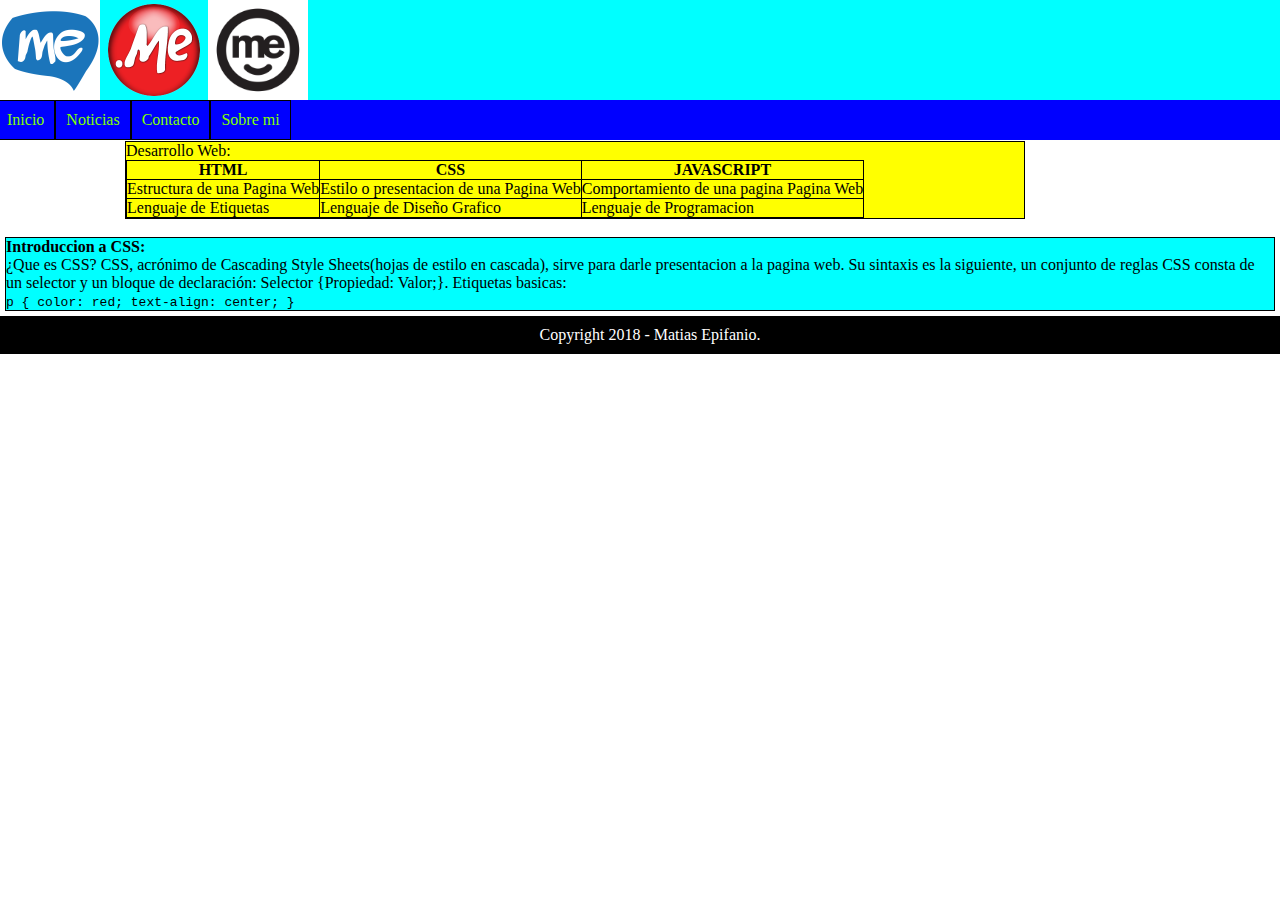
<file: index.html>
<!DOCTYPE html>
<html lang="en">
<head>
    <!-- Metas -->
    <meta charset="UTF-8">
    <meta name="description" content="Pagina Personal"/>
    <meta name="keywords" content="Futbol, Desarrollo Web, Informacion"/>
    <meta name="author" content="Matias Epifanio"/>
    <meta name="viewport" content="width=device-width, initial-scale=1.0">
    <meta http-equiv="X-UA-Compatible" content="ie=edge">
    <!-- Titulo -->
    <title>Pagina Personal - Matias Epifanio</title>
    <!-- CSS -->
    <link rel="stylesheet" type="text/css" href="css/estilos.css">
</head>
<body>
    <!-- Encabezado -->
    <header>
        <img src="img/LogotipoMe.png">
        <img src="img/LogotipoMe_1.png">
        <img src="img/LogotipoMe_2.png">
    </header>
    <!-- Barra de Navegacion -->
    <nav>
        <ul>
            <li><a href="navbar/inicio.html" >Inicio</a></li> 
            <li><a href="navbar/libros.html">Noticias</a></li> 
            <li><a href="navbar/cursos.html">Contacto</a></li>
            <li><a href="navbar/humor.html">Sobre mi</a></li> 
        </ul>
    </nav>
    <!-- Main -->
    <main>
        <section>
            <article id="articulo_1">
                <p>Desarrollo Web: </p>
                <table>
                    <tr>
                        <th>HTML</th>
                        <th>CSS</th>
                        <th>JAVASCRIPT</th>
                    </tr>
                    <tr>
                        <td>Estructura de una Pagina Web</td>
                        <td>Estilo o presentacion de una Pagina Web</td>
                        <td>Comportamiento de una pagina Pagina Web</td>
                    </tr>
                    <tr> 
                        <td>Lenguaje de Etiquetas</td>
                        <td>Lenguaje de Diseño Grafico</td>
                        <td>Lenguaje de Programacion</td>
                    </tr>
                </table>
            </article>
        </section>
        <br>
        <section> 
            <article id="articulo_2">
                <b>Introduccion a CSS:</b>
                <p>¿Que es CSS? 
                    CSS, acrónimo de Cascading Style Sheets(hojas de estilo en cascada), sirve para darle 
                    presentacion a la pagina web. Su sintaxis es la siguiente, un conjunto de reglas CSS consta de un selector y un bloque de declaración:
                    Selector {Propiedad: Valor;}.
                    Etiquetas basicas:                  
                </p>
                <p>
                    <code>p { 
                            color: red; 
                            text-align: center;
                    }</code>                
                </p>
                </p>
            </article>
        </section>
    </main>

    <!-- Aside -->
    <!-- 
    <aside>
        <a href="#">HTML</a>
        <br>
        <a href="#">CSS</a>
        <br>
        <a href="#">JAVASCRIPT</a>
        <br>
        <a href="#">PHP</a>
    </aside>
    -->
    <!-- Footer -->
    <footer>
        Copyright 2018 - Matias Epifanio.
    </footer>
</body>
</html>
</file>
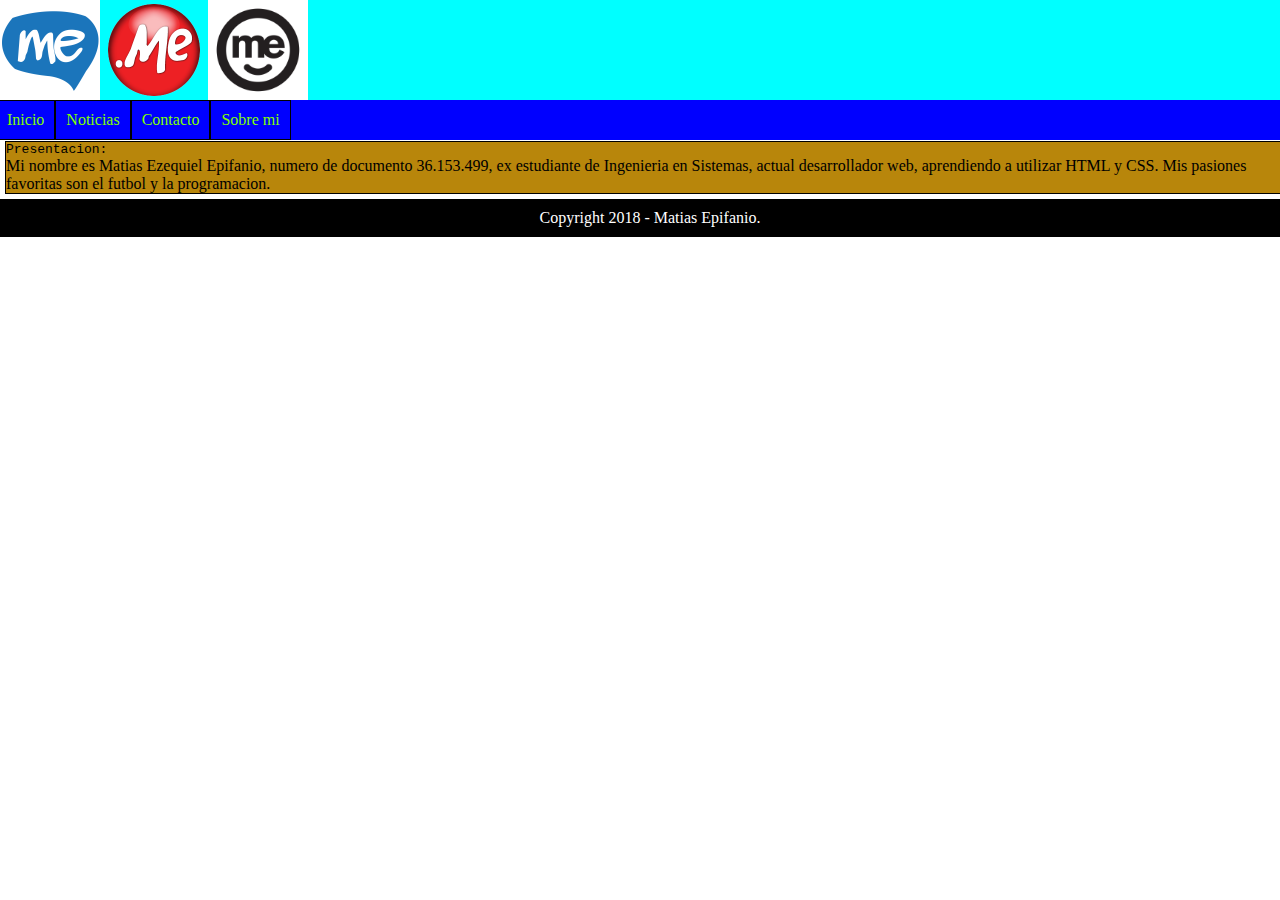
<file: navbar/inicio.html>
<!DOCTYPE html>
<html lang="en">
<head>
    <meta charset="UTF-8">
    <meta name="viewport" content="width=device-width, initial-scale=1.0">
    <meta http-equiv="X-UA-Compatible" content="ie=edge">
    <title>Inicio</title>
    <link rel="stylesheet" type="text/css" href="../css/estilos.css">
</head>
<body>
    
    <!-- Encabezado -->
    <header>
        <img src="../img/LogotipoMe.png">
        <img src="../img/LogotipoMe_1.png">
        <img src="../img/LogotipoMe_2.png">
    </header>
    
    <!-- Barra de Navegacion -->
    <nav>
        <ul>
            <li><a href="../index.html" >Inicio</a></li> 
            <li><a href="../navbar/libros.html">Noticias</a></li> 
            <li><a href="../navbar/cursos.html">Contacto</a></li>
            <li><a href="../navbar/humor.html">Sobre mi</a></li> 
        </ul>
    </nav>

    <!-- Contenido -->
    <!-- Main -->
    <main>
        <section>
            <article id="articulo_inicio">
                <pre>Presentacion: </pre>
                    <p>Mi nombre es Matias Ezequiel Epifanio, numero de documento 36.153.499, ex estudiante de Ingenieria en Sistemas, actual desarrollador web, aprendiendo a utilizar HTML y CSS. Mis pasiones favoritas son el futbol y la programacion.</p>
            </article>
        </section>
    </main>

    <!-- Pie de Pagina / Footer -->
    <footer>
        Copyright 2018 - Matias Epifanio.
    </footer>
</body>
</html>
</file>
<file: css/estilos.css>
* {
    margin: 0;
    padding: 0;
}

/* Header / Cabecera */ 
header {
    background-color: aqua;
}

header img {
    width: 100px;
    height: 100px;
    display: inline;
}

header h1 {
    display: inline;
}

/* Barra de Navegacion */
nav {
    margin: -4px;
}

nav ul {
    list-style-type: none;
    background-color: blue;
    overflow: hidden;
}

nav ul li a {
    text-decoration: none;
    color: chartreuse;
    background-color: blue;
    float: left;
    border: 1px solid black;
    padding: 10px;
    
}

/* Main y Aside */
main {
    width: 100%;
    float: left;
    background-color: white;
    margin: 5px;
}

#articulo_1 {
    border: 1px solid black;
    margin-left: 120px;
    margin-right: 260px;
    background-color: yellow;
}

#articulo_2 {
    border: 1px solid black;
    background-color: aqua;
    margin-right: 10px;
}

#articulo_inicio {
    border: 1px solid black;
    background-color: darkgoldenrod;   
}

table, th, td {
    border: 1px solid black;
    border-collapse: collapse;
}

aside {
    width: 30%;
    background-color: orange;
    float: left;
    margin: 5px;
}

aside a {
    text-decoration: none;
    padding: 15px;
}

/* Footer */
footer {
    background-color: black;
    color: white;
    text-align: center;
    width: 100%;
    clear: both;
    padding: 10px;
    position: relative;
    bottom: 0;
}
</file>
